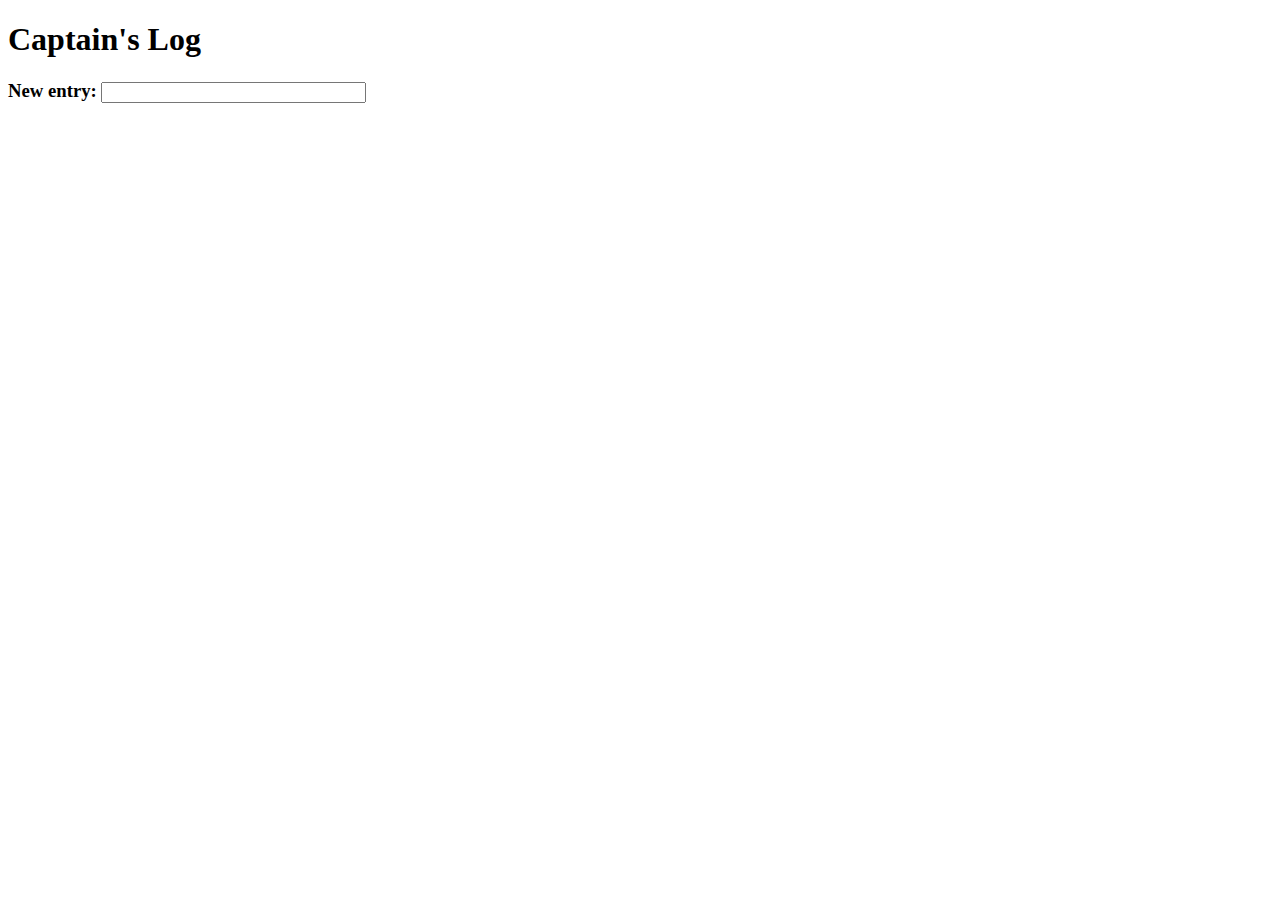
<file: captainslog/index.html>
<!DOCTYPE html>

<html>

<head>
    <meta charset="utf-8" />
    <title>Captain's Log</title>
    <link rel="stylesheet" href="style.css" />
    <script src="https://ajax.googleapis.com/ajax/libs/jquery/3.2.1/jquery.min.js"></script>
    <script>
        $( document ).ready(function() {
            for (var i = 0; i < localStorage.length; i++) {
                console.log(localStorage.length);
                console.log("reprint:" + i);
                $( "#log" ).prepend(localStorage.getItem(localStorage.key(i)) + "<br>");
            }

            
            $( "#msg" ).keypress(function(e){
                if (e.which == 13) {
                    console.log(i);
                    dateFull = Date();
                    dateRead = dateFull.slice(0, 24);
                    newEntry = dateRead + " - ";
                    newEntry += $( "#msg" ).val();
                    localStorage.setItem(dateRead,newEntry);
                    $( "#log" ).prepend(newEntry + "<br>");
                    i += 1;
                    $( "#msg" ).val("");
                    console.log(localStorage.length);

                }
            });
        });  




    </script>
</head>

<body>
    <h1>Captain's Log</h1>
    <h3>New entry: <input type="text" id="msg" name="msg" size="30" /></h3>
    <div id="log"></div>
</body>
</html>
</file>
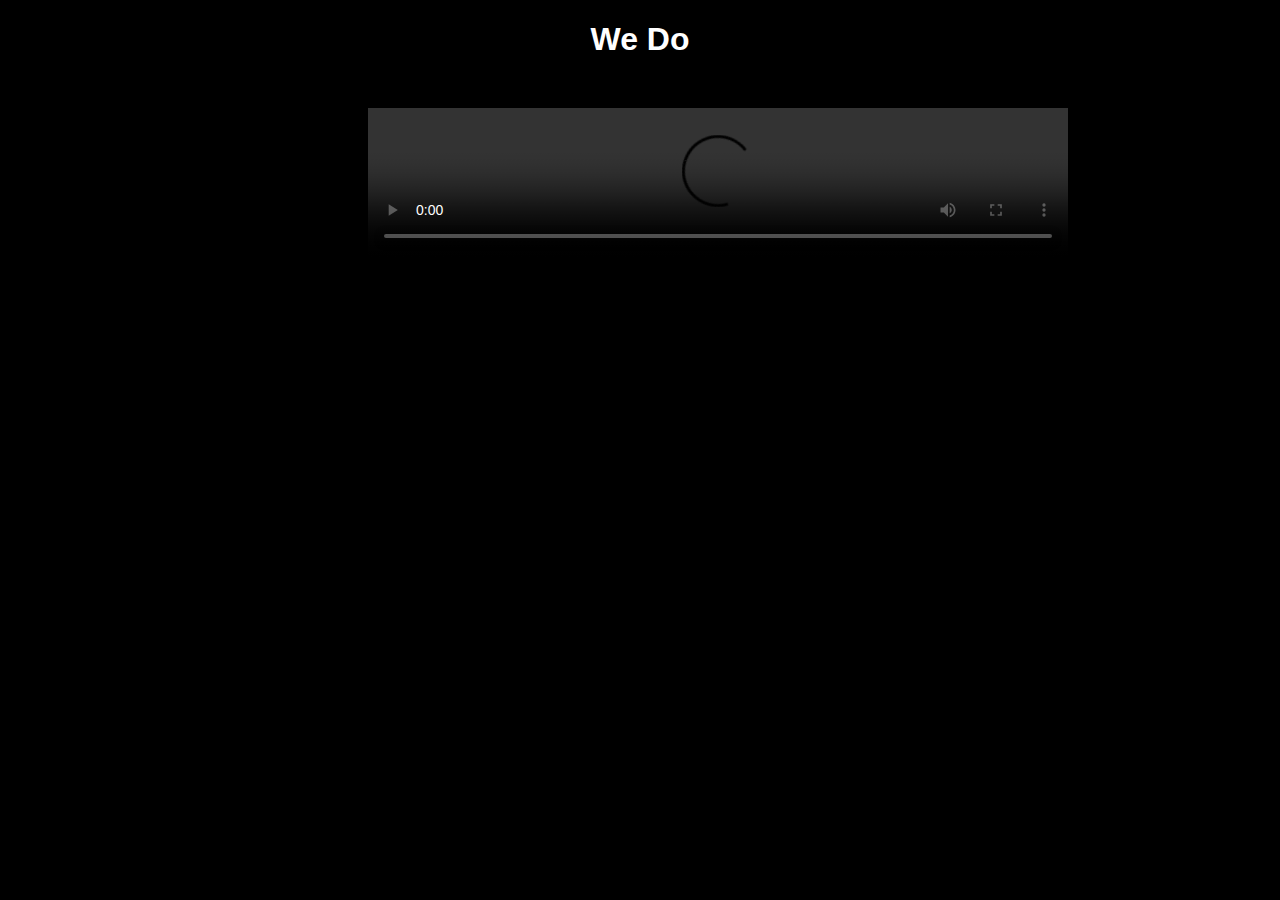
<file: wedo/index.html>
<!DOCTYPE html>
<html>
<head>
<meta charset="utf-8" />
<title>We Do</title>
<link rel="stylesheet" href="style.css" type="text/css" />
</head>

<body>

<h1 id="title">We Do</h1>

<video src="https://www.cs.tufts.edu/comp/20/wedo.mp4" id="wedo" controls></video>
<div id="lyrics"></div>

<script>
	var video = document.getElementById("wedo");
	var lyrics = document.getElementById("lyrics");

	video.addEventListener("timeupdate", function() {

		if ((video.currentTime > 4.1) && (video.currentTime < 6.2)) {
			lyrics.innerHTML = "Who controls the British crown?";
		}
		
		else if ((video.currentTime >= 6.2) && (video.currentTime < 8.4)) {
			lyrics.innerHTML = "Who keeps the metric system down?";
		}

		else if ((video.currentTime >= 8.4) && (video.currentTime < 12.5)) {
			lyrics.innerHTML = "We do, we do!";
		}
		else if ((video.currentTime >= 12.5) && (video.currentTime < 14.6)) {
			lyrics.innerHTML = "Who keeps Atlantis off the maps?";
		}

		else if ((video.currentTime >= 14.6) && (video.currentTime < 16.8)) {
			lyrics.innerHTML = "Who keeps the martians under wraps?";
		}

		else if ((video.currentTime >= 16.8) && (video.currentTime < 20.7)) {
			lyrics.innerHTML = "We do, we do!";
		}

		else if ((video.currentTime >= 20.7) && (video.currentTime < 25.1)) {
			lyrics.innerHTML = "Who holds back the electrc car?";
		}

		else if ((video.currentTime >= 25.1) && (video.currentTime < 29.3)) {
			lyrics.innerHTML = "Who makes Steve Guttenberg a star?";
		}

		else if ((video.currentTime >= 29.3) && (video.currentTime < 33.6)) {
			lyrics.innerHTML = "We do, we do!";
		}

		else if ((video.currentTime >= 33.6) && (video.currentTime < 35.7)) {
			lyrics.innerHTML = "Who robs cavefish of their sight?";
		}

		else if ((video.currentTime >= 35.7) && (video.currentTime < 37.8)) {
			lyrics.innerHTML = "Who rigs every Oscar night?";
		}

		else if ((video.currentTime >= 37.8) && (video.currentTime < 41.2)) {
			lyrics.innerHTML = "We do!";
		}

		else if ((video.currentTime >= 41.3) && (video.currentTime < 45)) {
			lyrics.innerHTML = "<h2>We doooo!!</h2>";
		}

	}






		, false);

</script>
</body>
</html>
</file>
<file: captainslog/style.css>
#log{


	font-style: italic;
	font-size: 20px; 
	color: green;


}
</file>
<file: wedo/style.css>
body {
	background-color: black;
}

video {

	width: 700px;
	position: absolute;
	top: 12%;
	bottom: 12%;
	margin-left: 360px;
}

h2 {

	color: pink;

}

#title {

	color: white;
	font-family: Verdana, Geneva, sans-serif;
	text-align: center;

}


#lyrics {
	color: grey;
	font-size: 24px;
	font-family: Verdana, Geneva, sans-serif;
	font-weight: bold;
	text-align: center;
	padding-top: 550px;

}
</file>
